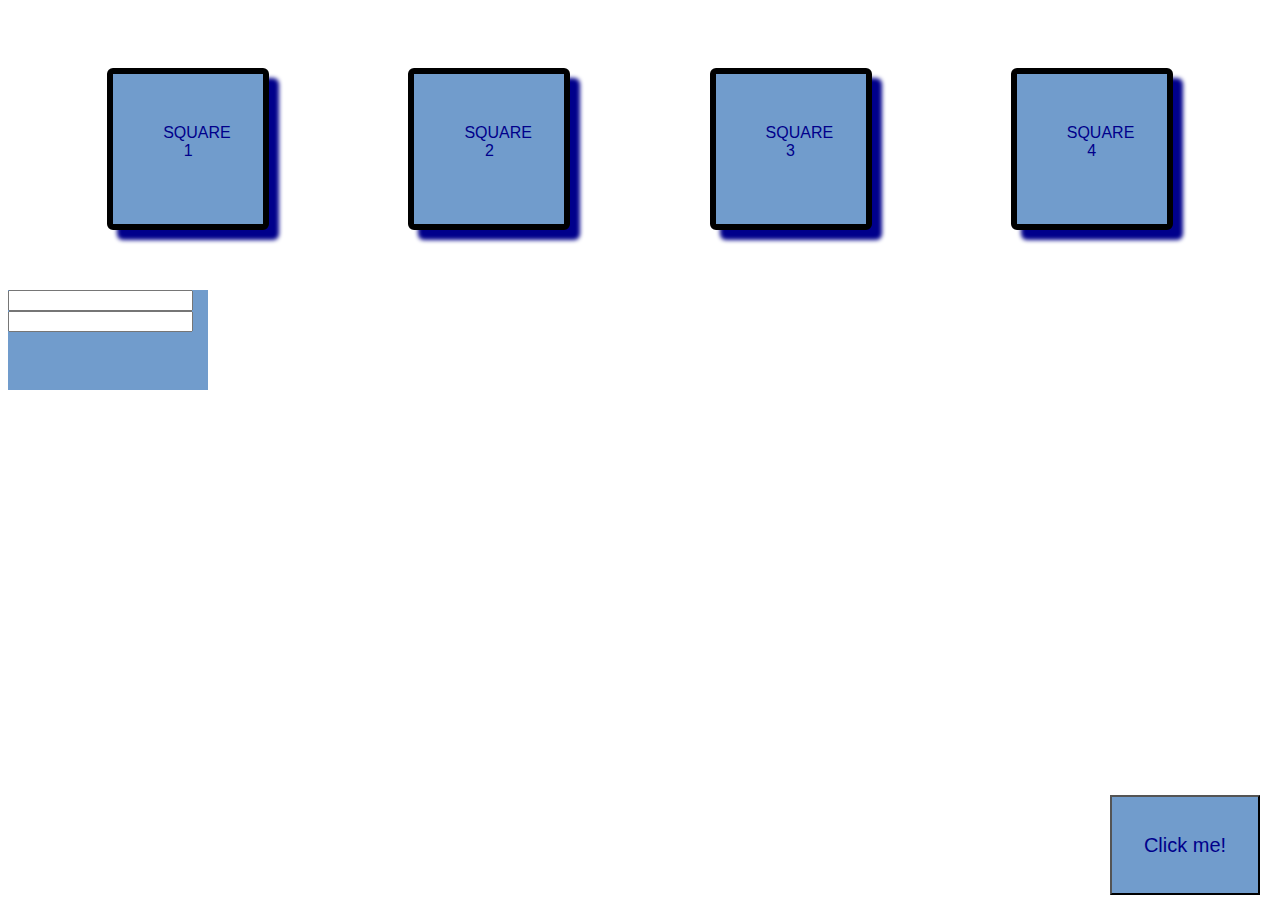
<file: 2-21-2022-JFS/frontend/css/index.html>
<!DOCTYPE html>
<html lang="en">
<head>
    <title>CSS Style</title>
    <link rel="stylesheet" href="./stylesheet.css">
</head>
<body>

    <!-- 
What is CSS
        -cascading Style Sheets
            - adding style to a webpage/front end app

Terms to know:
        -Selectors
            -Utilize to reference elements on the html page
        -Declarations
            - properties we are puting on the element

        div{ //selector
            color: red //declaration
        }

        Ways we can add css: sorted by highest priority to least priority
        - inline: utilizing the style attribute
        - internal: <style>
        - external: referencing a css file

     -->

     <!-- <style>    //internal
         .square{
             color:blue
             
         }
     </style>

     <div class="square" style="color:red"> SQUARE </div>   //inline -->
     <div class="container">
     <div class="square">SQUARE 1</div>
     <div class="square">SQUARE 2</div>
     <div class="square">SQUARE 3</div>
     <div class="square">SQUARE 4</div>
    </div>

    <form class="login-form">
        <input class="text-input" type="text"> 
        <br>
        <input class="text-input" type="text">  
    </form>

     <button id="this-button">Click me!</button>
    
</body>
</html>
</file>
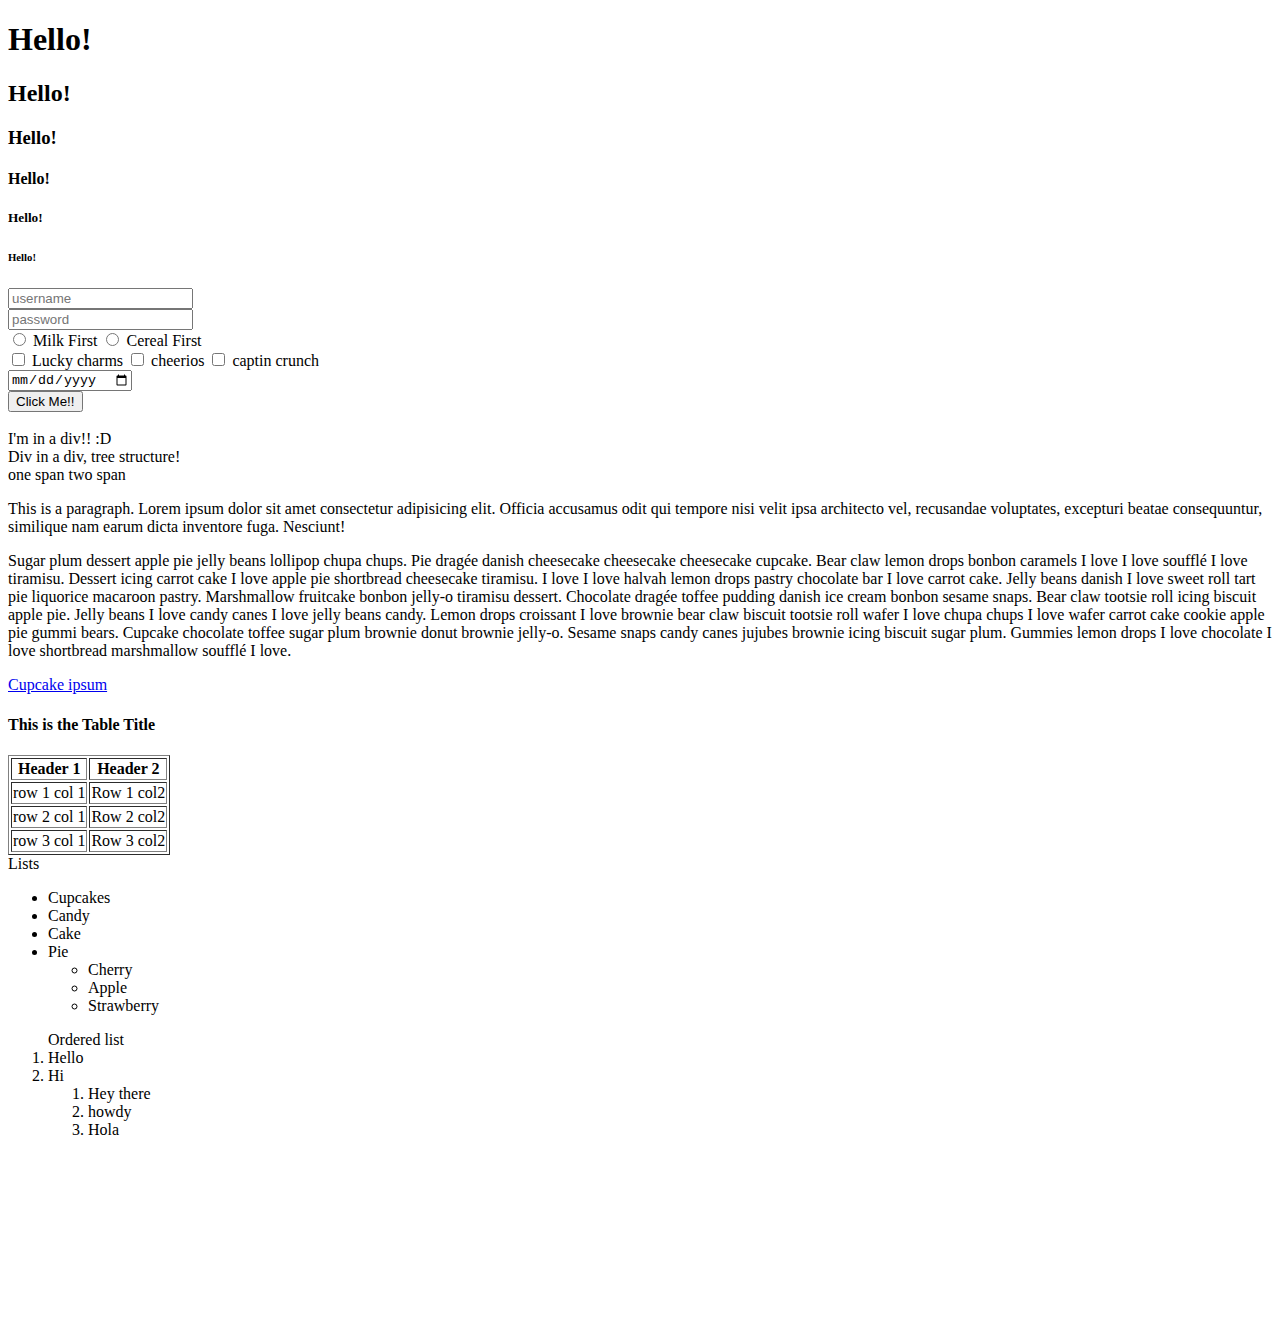
<file: 2-21-2022-JFS/frontend/html/index.html>
<!DOCTYPE html>
 <html>
     <head>
         <title> Hello HTML </title> <!-- This controls the name on the browser -->
     </head>
     <body>
        
        <h1>Hello!</h1>
        <h2>Hello!</h2>
        <h3>Hello!</h3>
        <h4>Hello!</h4>
        <h5>Hello!</h5>
        <h6>Hello!</h6> <!-- header tags -->

        <form>
            <input type="text" id="username-input" placeholder="username"> <!-- can type in the box  -->
            <br> 
            <input type="password" id="password-input" placeholder="password"> <!-- encryps password  -->
           <br> 
           <input type="radio" name="cereal" id="milk-first"> <!-- radio buttons, if the name is the same you can only select one  -->            
            <span> Milk First </span>
            <input type="radio" name="cereal" id="cereal-first">
            <span> Cereal First </span>
            <br>
            <input type="checkbox" name="cereal" id="cereal-first"> <!-- check box, can select multiples  -->
            <span> Lucky charms </span>
            <input type="checkbox" name="cereal" id="cereal-first">
            <span> cheerios </span>
            <input type="checkbox" name="cereal" id="cereal-first">
            <span> captin crunch </span>
            <br>
            <input type="date"> <!-- date -->
            <br>
            <input type="button" value="Click Me!!"> <!-- buttons  -->
            
        </form>
        <br>

        <div> I'm in a div!! :D </div><!-- generic tag -->

        <div>
            <div>
                Div in a div, tree structure!
            </div>
        </div>

        <span>one span</span>
        <span>two span</span> <!-- show up on the same line! -->

        <p>This is a paragraph. Lorem ipsum dolor sit amet consectetur adipisicing elit. Officia accusamus odit qui tempore nisi velit ipsa architecto vel, recusandae voluptates, excepturi beatae consequuntur, similique nam earum dicta inventore fuga. Nesciunt!</p> <!-- this is a paragraph tag -->
        <p>Sugar plum dessert apple pie jelly beans lollipop chupa chups. Pie dragée danish cheesecake cheesecake cheesecake cupcake. Bear claw lemon drops bonbon caramels I love I love soufflé I love tiramisu. Dessert icing carrot cake I love apple pie shortbread cheesecake tiramisu.
            I love I love halvah lemon drops pastry chocolate bar I love carrot cake. Jelly beans danish I love sweet roll tart pie liquorice macaroon pastry. Marshmallow fruitcake bonbon jelly-o tiramisu dessert. Chocolate dragée toffee pudding danish ice cream bonbon sesame snaps.
            Bear claw tootsie roll icing biscuit apple pie. Jelly beans I love candy canes I love jelly beans candy. Lemon drops croissant I love brownie bear claw biscuit tootsie roll wafer
            I love chupa chups I love wafer carrot cake cookie apple pie gummi bears. Cupcake chocolate toffee sugar plum brownie donut brownie jelly-o. Sesame snaps candy canes jujubes brownie icing biscuit sugar plum. Gummies lemon drops I love chocolate I love shortbread marshmallow soufflé I love.</p> 

        <a href="http://www.cupcakeipsum.com/">Cupcake ipsum</a>

        <div>
          <table border ="1">
            <thead> <!-- where we add the header row -->
                <h4>This is the Table Title</h4>
                <tr>
                    <th>Header 1</th>
                    <th>Header 2</th>
                </tr>
            </thead>
            <tbody> <!-- where the actual data goes -->
                <tr>
                    <td>row 1 col 1</td> <!-- data columns -->
                    <td>Row 1 col2</td>    
                </tr>
                <tr>
                    <td>row 2 col 1</td>
                    <td>Row 2 col2</td>    
                </tr>
                <tr>
                    <td>row 3 col 1</td>
                    <td>Row 3 col2</td>    
                </tr>
            </tbody>
        </table>  
        </div>

        <div>Lists
            <ul> <!-- unordered list -->
                <li>Cupcakes</li>
                <li>Candy</li>
                <li>Cake</li>
                <li> Pie
                    <ul>
                        <li>Cherry</li>
                        <li>Apple</li>
                        <li>Strawberry</li>
                    </ul>
                </li>
            </ul>

        </div>

        <ol> Ordered list
            <li>Hello</li>
            <li> Hi
                <ol>
                    <li>Hey there</li>
                    <li>howdy</li>
                    <li>Hola</li>

                </ol>
            </li>
        </ol>

        <!-- <img src="https://i.natgeofe.com/k/88de42b8-764c-40d2-89ee-e72d55dc95b8/emperor-penguin-chicks_4x3.jpg" alt="babies">  --><!-- images -->

        <video src="" contols></video> <!-- conrtols is what gives the videa a play pause etc buttons -->
        
        

     </body>
 </html>

 <!-- 
shift+alt+a = block comment


What are the 3 languages related to web development?
    -HTML
        -hyper text mark up language
        -defined structure of the webpage
    -CSS
        -defines the styling of the structure
    -JavaScript
        -gives out webpage functionality

    

    HTML has some predefined tags:
    <html> 
        <head>
            This is where metadata goes....
            <title>Name of tab on the browser</title>

        </head>
        <body>
            What the users actually see
        </body>
    </html>

    What is the difference between block elements and inline elements?
        Block elements: each on a new line, takes up the max width available
        Inline elements: don't start on a new line, take up minimum width needed

    What is an attribute?
        additional information you can add onto an element
        <div class = "this-Is-The-Class-Name"></div>

    Common attributes:
        - class : identify similar elements/grouping of elements, can have many of the same class
        - id : unique identifyer, unique elements, can't have more than one
        - style : design of certain lines, adds css inline in the html file


    -->
</file>
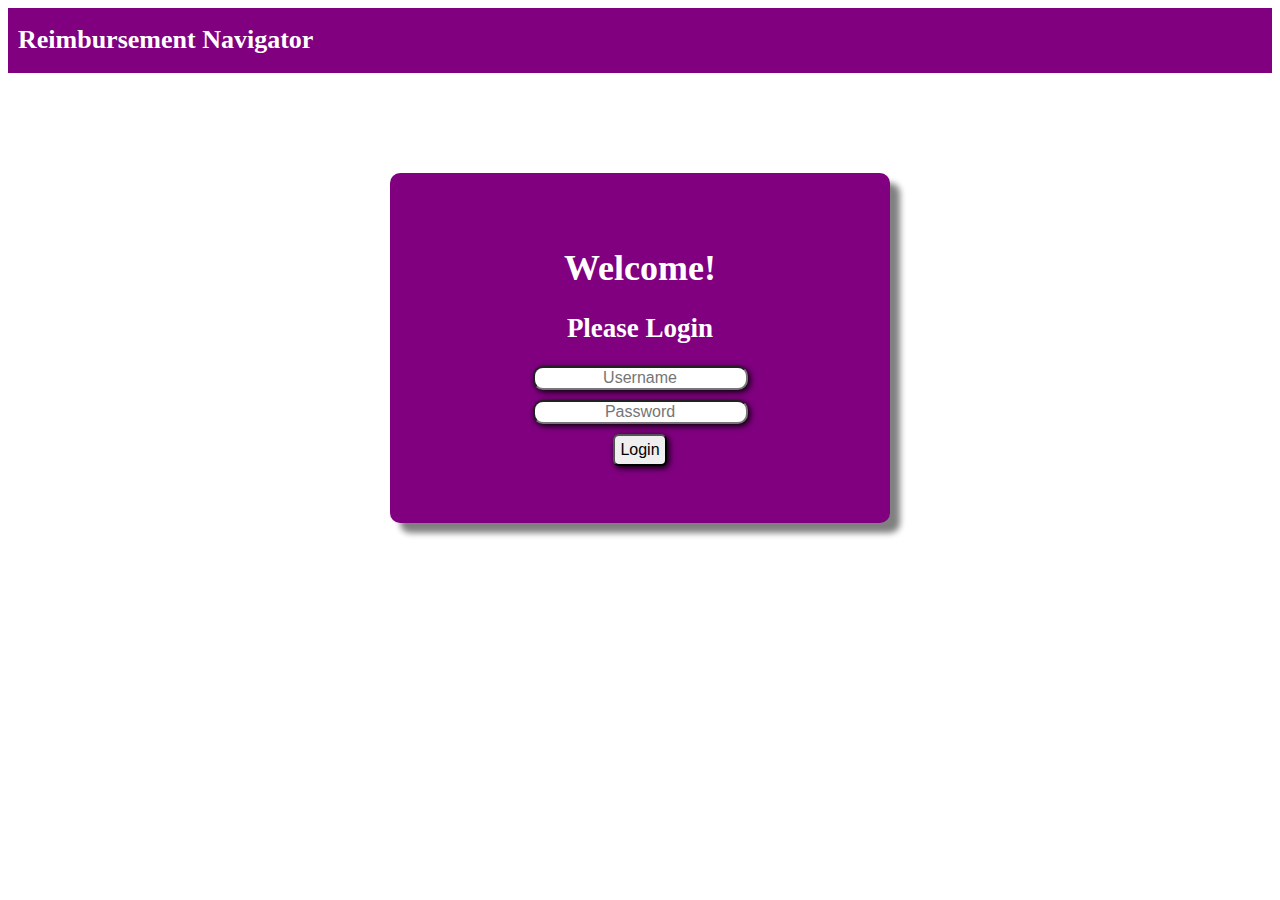
<file: project1.2/target/classes/index.html>
<!DOCTYPE html>
<html lang="en">
<head>
    <title>Reimbursement Navigator</title>
    <link rel="stylesheet" href="./style.css">
</head>
<body>
    <div class="nav">
        <h1>Reimbursement Navigator</h1>
    </div>
    <div class="form-container">
        
        <form id="form">
            <h1>Welcome!</h1>
            <h2>Please Login</h2>
            <input type="text" placeholder="Username" id="username"><br>
            <input type="password" placeholder="Password" id="password"><br>
            <button type="submit" id="button">Login</button>
        </form>  
    </div>
    <script src="./login.js"></script>
</body>
</html>
</file>
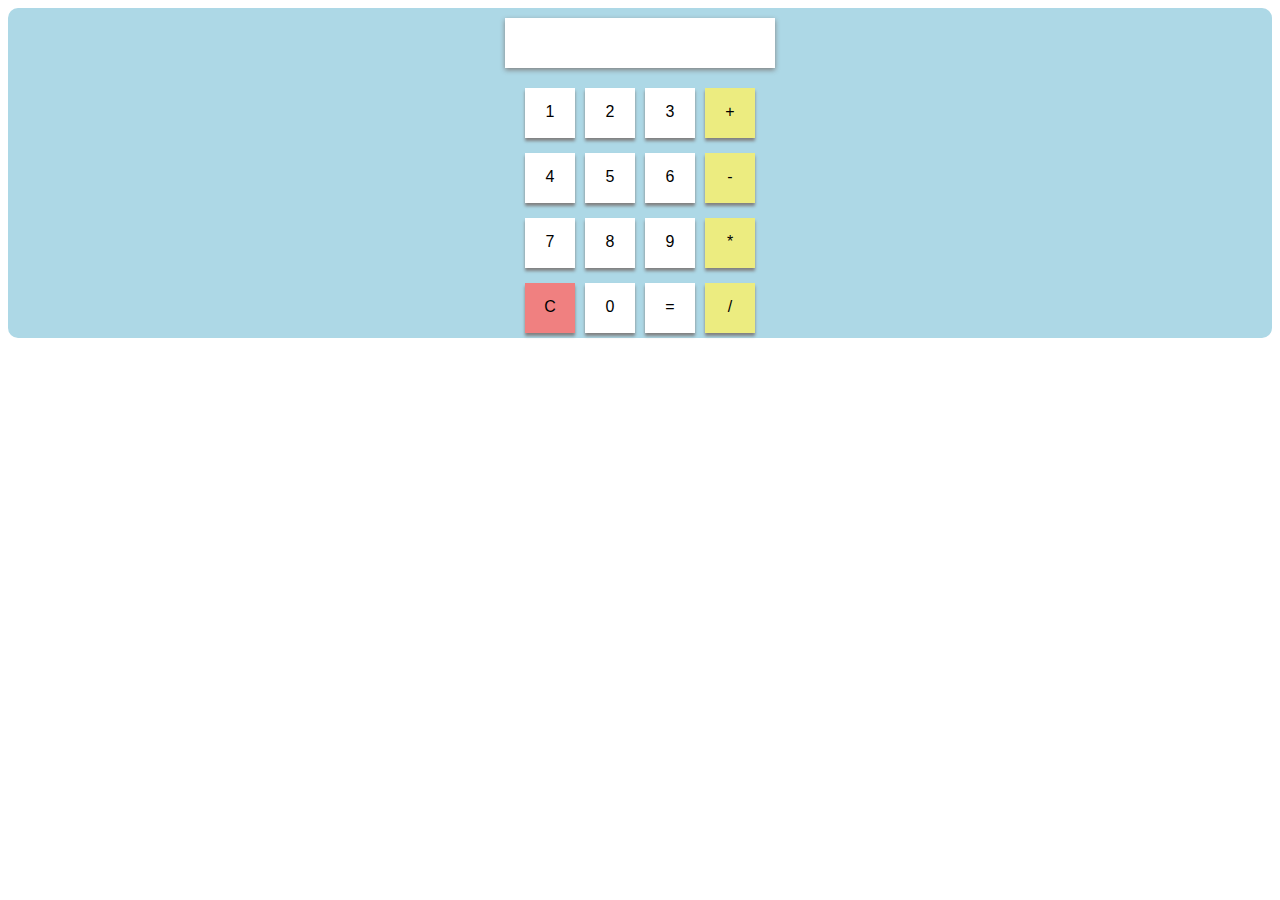
<file: 2-21-2022-JFS/frontend/css/CalcChallenge/index.html>
<!DOCTYPE html>
<html lang="en">
<head>
    <link rel="stylesheet" href="style.css">
    <title>Calculator</title>
</head>
<body>
    <div class="container">
        <div id="screen-container">
        <div id="screen"></div>
    </div>
        <div id="first-row">
        <div class="button">1</div>
        <div class="button">2</div>
        <div class="button">3</div>
        <div class="button" id="plus">+</div>
    </div>
    <div id="second-row">
        <div class="button">4</div>
        <div class="button">5</div>
        <div class="button">6</div>
        <div class="button" id="minus">-</div>
    </div>
    <div id="third-row">
        <div class="button">7</div>
        <div class="button">8</div>
        <div class="button">9</div>
        <div class="button" id="mult">*</div>
        </div>
        <div id="forth-row">
        <div class="button" id="C">C</div>
        <div class="button">0</div>
        <div class="button" id="eq">=</div>
        <div class="button" id="div">/</div>
    </div>
    
</body>
</html>
</file>
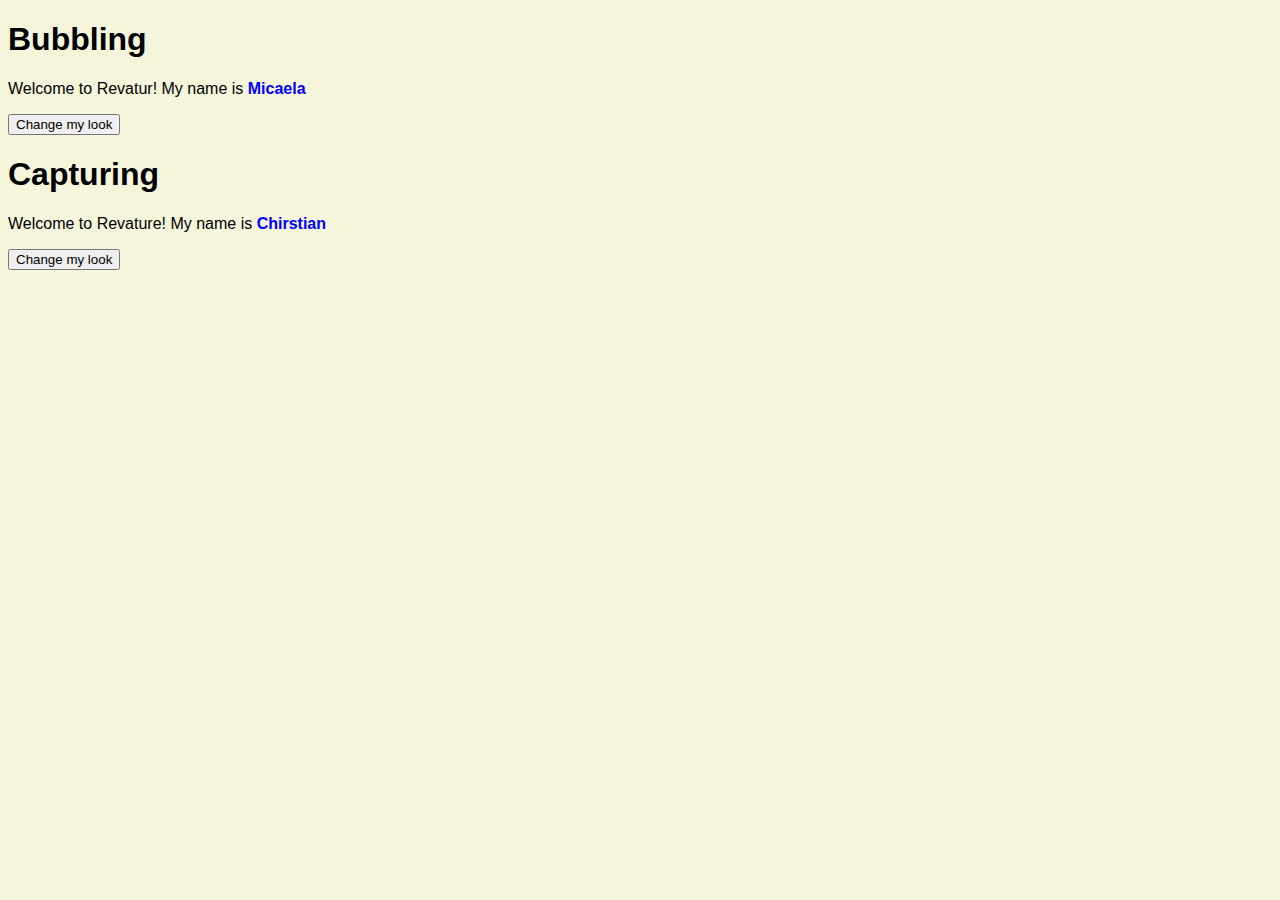
<file: 2-21-2022-JFS/frontend/javascript/events/index.html>
<!DOCTYPE html>
<html lang="en">
<head>
    <meta charset="UTF-8">
    <meta http-equiv="X-UA-Compatible" content="IE=edge">
    <meta name="viewport" content="width=device-width>, initial-scale=1.0">
    <title>Document</title>
    <style>
        body{
            background-color: beige;
            font-family: sans-serif;
        }
        strong{
            color: blue;
        }
        strong:hover{
            color:lightgrey;
        }

        .color-bluegradient, .color-greengradient{
            border-radius: 10px;
            color: white;
            padding: 10px;
            font-size: 20px;
        }

        .color-bluegradient{
            transition: all .5s ease-in-out;
            background: rgb(2,0,36);
            background: linear-gradient(90deg, rgba(2,0,36,1) 0%, rgba(9,9,121,1) 35%, rgba(0,212,255,1) 100%);
        }

        .color-greengradient{
            transition: all .5s ease-in-out;
            background: rgb(2,0,36);
            background: linear-gradient(90deg, rgba(2,0,36,1) 0%, rgba(9,121,25,1) 35%, rgba(0,255,24,1) 100%);
        }
    </style>
</head>
<body>

    <div id = 'example'>
        <h1>Bubbling</h1>
        <p id="parent-1">
            Welcome to Revatur! My name is <strong id="child-1">Micaela</strong>
        </p>
        <button onclick="changeBlue()">Change my look</button>
        <h1>Capturing</h1>
        <p id="parent-2">
            Welcome to Revature! My name is <strong id="child-2">Chirstian</strong>
        </p>
        <button onclick="changeGreen()"> Change my look</button>
    </div>


    <script src="./index.js"></script>
</body>
</html>
</file>
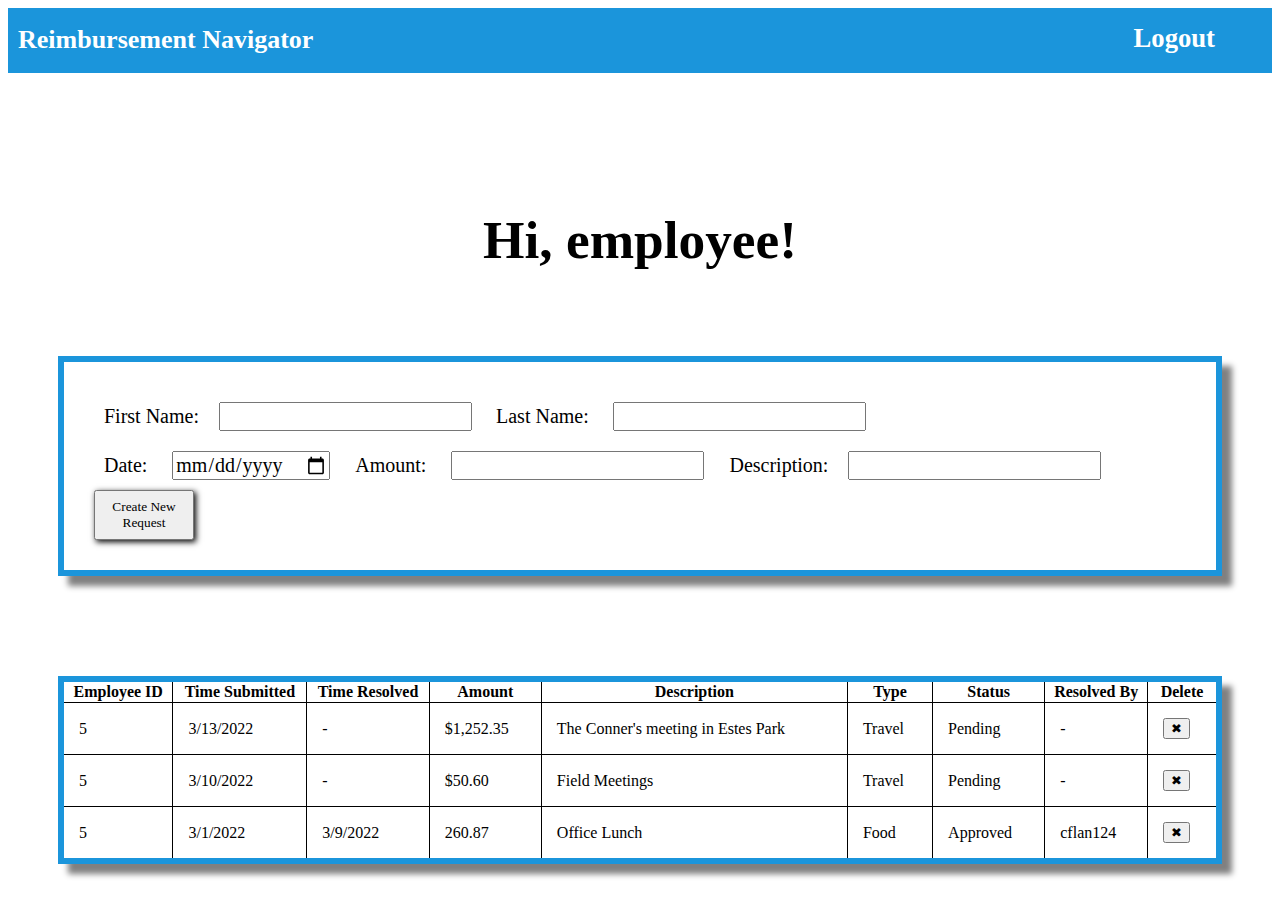
<file: 2-21-2022-JFS/frontend/project1-copy/EmployeeDashboard/index.html>
<!DOCTYPE html>
<html lang="en">
<head>
    
    <title>Employee Dashboard</title>
    <link rel="stylesheet" href="./style.css">
</head>
<body>
    <div class="nav">
        <h1>Reimbursement Navigator</h1>
        <a href="http://127.0.0.1:5501/loginPage/index.html" id="logout">Logout</a>
    </div>

    <div class="greeting">
        <h1>Hi, employee!</h1>
    </div>
    <div class="new-request-container">
        <form id="new-request-form">
            <label>First Name:</label><input type="text" >
            <label>Last Name:</label> <input type="text"><br>
            <label>Date:<label> <input type="date"> 
            <label>Amount:<label> <input type="text">
            <label>Description:<label><input type="text">    
            <button id="request">Create New Request</button>
        </form>
    </div>
    <div class="reimbursement-table">
        <table>
            
            <tr>
                <th>Employee ID</th>
                <th>Time Submitted</th>
                <th>Time Resolved</th>
                <th>Amount</th>
                <th>Description</th>
                <th>Type</th>
                <th>Status</th>
                <th>Resolved By</th>
                <th id="delete">Delete</th>
            </tr>
            <tr>
                <td>5</td>
                <td>3/13/2022</td>
                <td>-</td>
                <td>$1,252.35</td>
                <td>The Conner's meeting in Estes Park</td>
                <td>Travel</td>
                <td>Pending</td>
                <td>-</td>
                <td><button class="delete-button">✖</button> </td>
            </tr>
            <tr>
                <td>5</td>
                <td>3/10/2022</td>
                <td>-</td>
                <td>$50.60</td>
                <td>Field Meetings</td>
                <td>Travel</td>
                <td>Pending</td>
                <td>-</td>
                <td>
                   <button>✖</button> 
                </td>
            </tr>
            <tr>
                <td>5</td>
                <td>3/1/2022</td>
                <td>3/9/2022</td>
                <td>260.87</td>
                <td>Office Lunch</td>
                <td>Food</td>
                <td>Approved</td>
                <td>cflan124</td>
                <td><button>✖</button> </td>
            </tr>
        </table>

    </div>
    

</body>
</html>
</file>
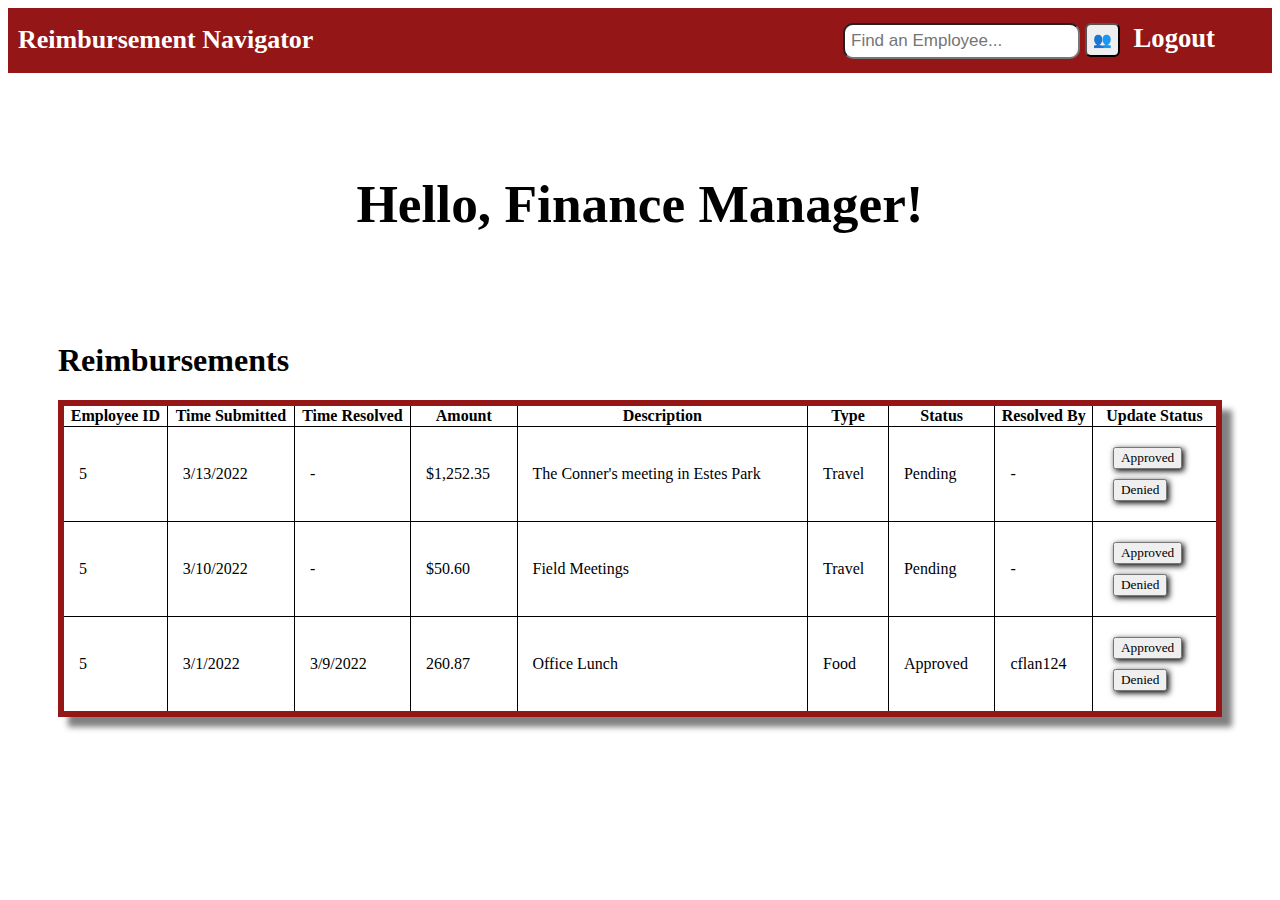
<file: 2-21-2022-JFS/frontend/project1-copy/FinanceManagerDashboard/index.html>
<!DOCTYPE html>
<html lang="en">
<head>
    
    <title>Finance Manager Dashboard</title>
    <link rel="stylesheet" href="./style.css">
</head>
<body>
    <div class="nav">
        <h1>Reimbursement Navigator</h1>
        <a href="http://127.0.0.1:5501/loginPage/index.html" id="logout">Logout</a>
        <input type="text" id="employee-search"
        placeholder="Find an Employee...">
        <button id ="logout-btn" type="submit">👥</button>
    </div>
    <div>
        <h1 id="greeting">Hello, Finance Manager!</h1>
    </div>
    <div class="reimbursement-table">
        <h1 id="rem">Reimbursements</h1>
        <table>
            
            <tr>
                <th>Employee ID</th>
                <th>Time Submitted</th>
                <th>Time Resolved</th>
                <th>Amount</th>
                <th>Description</th>
                <th>Type</th>
                <th>Status</th>
                <th>Resolved By</th>
                <th>Update Status</th>
            </tr>
            <tr>
                <td>5</td>
                <td>3/13/2022</td>
                <td>-</td>
                <td>$1,252.35</td>
                <td>The Conner's meeting in Estes Park</td>
                <td>Travel</td>
                <td>Pending</td>
                <td>-</td>
                <td class="status-btn">
                    <button id="approved">Approved</button><br>
                    <button id="denied">Denied</button>
                </td>
            </tr>
            <tr>
                <td>5</td>
                <td>3/10/2022</td>
                <td>-</td>
                <td>$50.60</td>
                <td>Field Meetings</td>
                <td>Travel</td>
                <td>Pending</td>
                <td>-</td>
                <td class="status-btn">
                    <button id="approved">Approved</button><br>
                    <button id="denied">Denied</button>
                </td>
            </tr>
            <tr>
                <td>5</td>
                <td>3/1/2022</td>
                <td>3/9/2022</td>
                <td>260.87</td>
                <td>Office Lunch</td>
                <td>Food</td>
                <td>Approved</td>
                <td>cflan124</td>
                <td class="status-btn">
                    <button id="approved">Approved</button><br>
                    <button id="denied">Denied</button>
                </td>
            </tr>

    </div>
    
</body>
</html>
</file>
<file: 2-21-2022-JFS/frontend/css/stylesheet.css>
.square{
    color: darkblue; /* changes the color of the text */
    background-color:rgb(113, 156, 204); /* changes background color of an element */
    width: 50px; /* declairing height */
    height: 50px; /* declaring width */
    border-radius: 6px; /* changes the corners */
    box-shadow: 10px 10px 4px ; /*adds a shadow to the box. 1st position moves it to the right, 2nd moves it down, 3rd is how thick the color is*/
    font-family:Verdana, Geneva, Tahoma, sans-serif ;

    text-align: center;

    /* box model properties */
    padding: 50px; /* space between the words and the border */
    margin: 50px; /* space between the border and the edge of the webpage */
    border: 6px solid black;
}


/* designing buttons
# - grabs ids
. - grabs classes
*/

#this-button{
    color: darkblue;
    background-color:rgb(113, 156, 204);
    width: 150px;
    height: 100px;
    padding: 20px;
    font-size: 20px;
    font-family: Impact, Haettenschweiler, 'Arial Narrow Bold', sans-serif;
    cursor: pointer;

    /* how to position something anywhere on the page */
    position:fixed;
    bottom: 5px;
    right: 20px;

}

.container{
    display: flex;
    padding: 10px;
    justify-content: space-evenly; /* center on page*/
    flex-wrap: wrap; /* center on page*/
}

.login-form{
    background-color: rgb(113, 156, 204);
    width: 200px;
    height: 100px;
}
</file>
<file: project1.2/target/classes/style.css>
.nav{
    background-color: purple;
    font-size: small;
    color: white;

    padding-left: 10px;
    margin: none;
    display: flex;
    justify-content:left; 
    flex-wrap: wrap;

}


.form-container{
    display: flex;
    justify-content:center; 
    flex-wrap: wrap;
    
    
}

#form{
    background-color: purple;
    border-radius: 10px;
    height: 150px;
    width: 400px;
    padding: 50px;
    padding-bottom: 150px;
    margin: 100px;
    text-align: center;
    font-size: large;
    color: white;
    box-shadow: 10px 10px 6px gray
    
}



#username{
    text-align: center;
    font-size: medium;
    margin-bottom:10px;
    border-radius: 10px;
    box-shadow: 2px 2px 6px black
}


#password{
    text-align: center;
    font-size: medium;
    font-family:sans-serif;
    margin-bottom:10px;
    border-radius: 10px;
    box-shadow: 2px 2px 6px black

}

#button{
    border-radius: 6px;
    padding: 5px;
    font-size: medium;
    box-shadow: 2px 2px 6px black
}
</file>
<file: 2-21-2022-JFS/frontend/css/CalcChallenge/style.css>
.container{
    background-color: lightblue;
    border-radius: 10px;
    
    
}

#screen{
    background-color: white;
    height: 30px ;
    width: 250px ;
    padding: 10px;
    margin: 10px;
    box-shadow: 0px 2px 5px gray;
}

.button{
    background-color: white;
    height: 20px;
    width: 20px;
    padding: 15px;
    margin: 5px;
    text-align: center;
    box-shadow: 0px 3px 3px gray;
    font-family: 'Gill Sans', 'Gill Sans MT', Calibri, 'Trebuchet MS', sans-serif;
    
}

#screen-container{
        display: flex;
        justify-content: space-evenly; /* center on page*/
        flex-wrap: wrap; /* center on page*/
    
}

#first-row{
    display: flex;
    margin: 5px;
    justify-content:center; 
    flex-wrap: wrap; 

}

#second-row{
    display: flex;
    margin: 5px;
    justify-content:center; /* center on page*/
    flex-wrap: wrap; /* center on page*/

}

#third-row{
    display: flex;
    margin: 5px;
    justify-content:center; /* center on page*/
    flex-wrap: wrap; /* center on page*/

}

#forth-row{
    display: flex;
    margin: 5px;
    justify-content:center; /* center on page*/
    flex-wrap: wrap; /* center on page*/

}

#plus{
    background-color: rgb(236, 236, 128);
}
#minus{
    background-color: rgb(236, 236, 128);
}
#mult{
    background-color: rgb(236, 236, 128);
}
#C{
    background-color: lightcoral;
}
#eq{
    
}
#div{
    background-color: rgb(236, 236, 128);
}
</file>
<file: 2-21-2022-JFS/frontend/project1-copy/EmployeeDashboard/style.css>
.nav{
    background-color: rgb(27, 149, 219);
    font-size: small;
    color: white;

    padding-left: 10px;
    margin: none;
    display: flex;
    justify-content:left; 
    flex-wrap: wrap;

}
a#logout{
    color:white;
    font-weight: bold;
    font-size: 20pt;
    text-decoration: none;
    font-family:'Times New Roman', Times, serif;
    padding: 15px;
    position: absolute;
    right: 50px;
  }

 .greeting{
    display: flex;
    flex-wrap: wrap;
    justify-content:center;
    margin-top: 100px;
    font-size: 20pt;

}

.new-request-container{
    padding: 30px;
    display: flex;
    flex-wrap: wrap;
    margin: 50px;
    border:rgb(27, 149, 219) 6px solid;
    box-shadow: 10px 10px 6px gray;
    justify-content: space-evenly;
    
}

.new-request-form{
  font-family:Georgia, 'Times New Roman', Times, serif ;
  margin: 20px;
  text-align: center;
  
}

label, input{
  font-family:Georgia, 'Times New Roman', Times, serif ;
  font-size: 15pt;
  margin: 10px;
}


.reimbursement-table{
    padding: 50px;
    display: flex;
    flex-wrap: wrap;
    text-align: center
}

table{
    width: 100%;
    border:rgb(27, 149, 219) 6px solid;
    border-collapse: collapse;
    box-shadow: 10px 10px 6px gray

}

th, td {
    border: 1px solid;
    border-collapse: collapse;
  }

  td {
    padding: 15px;
    text-align: left;
  }

  .new-request{
    
    display: flex;
    justify-content:center; 
    flex-wrap: wrap;
  }

  #request{
    font-family:Georgia, 'Times New Roman', Times, serif ;
    height: 50px;
    width: 100px;
    box-shadow: 2px 2px 6px black;
    
  }
</file>
<file: 2-21-2022-JFS/frontend/project1-copy/FinanceManagerDashboard/style.css>
.nav{
    background-color: rgb(148, 22, 22);
    font-size: small;
    color: white;

    padding-left: 10px;
    margin: none;
    display: flex;
    justify-content:left; 
    flex-wrap: wrap;
}

    a#logout{
      color:white;
      font-weight: bold;
      font-size: 20pt;
      text-decoration: none;
      font-family:'Times New Roman', Times, serif;
      padding: 15px;
      position: absolute;
      right: 50px;
    }

.nav input[type=text] {
    padding: 6px;
    border-radius: 10px;
    margin-top: 15px;
    font-size: 17px;
    position: absolute;
    right: 200px
    

  }

  #logout-btn{
    padding: 6px;
    border-radius: 6px;
    margin-top: 15px;
    font-size: 15px;
    position: absolute;
    right: 160px
    

  }

  .reimbursement-table{
    padding: 50px;
    display: flex;
    flex-wrap: wrap;
    text-align: center
}

#greeting{
    display: flex;
    flex-wrap: wrap;
    justify-content:center;
    margin-top: 100px;
    font-size: 40pt;

}


table{
    width: 100%;
    border:rgb(148, 22, 22) 6px solid;
    border-collapse: collapse;
    box-shadow: 10px 10px 6px gray
}

th, td {
    border: 1px solid;
    border-collapse: collapse;
  }

  td {
    padding: 15px;
    text-align: left;
  }

 #approved, #denied{
  margin: 5px;
  font-family:Georgia, 'Times New Roman', Times, serif ;
  box-shadow: 2px 2px 6px black;
   
 }
</file>
